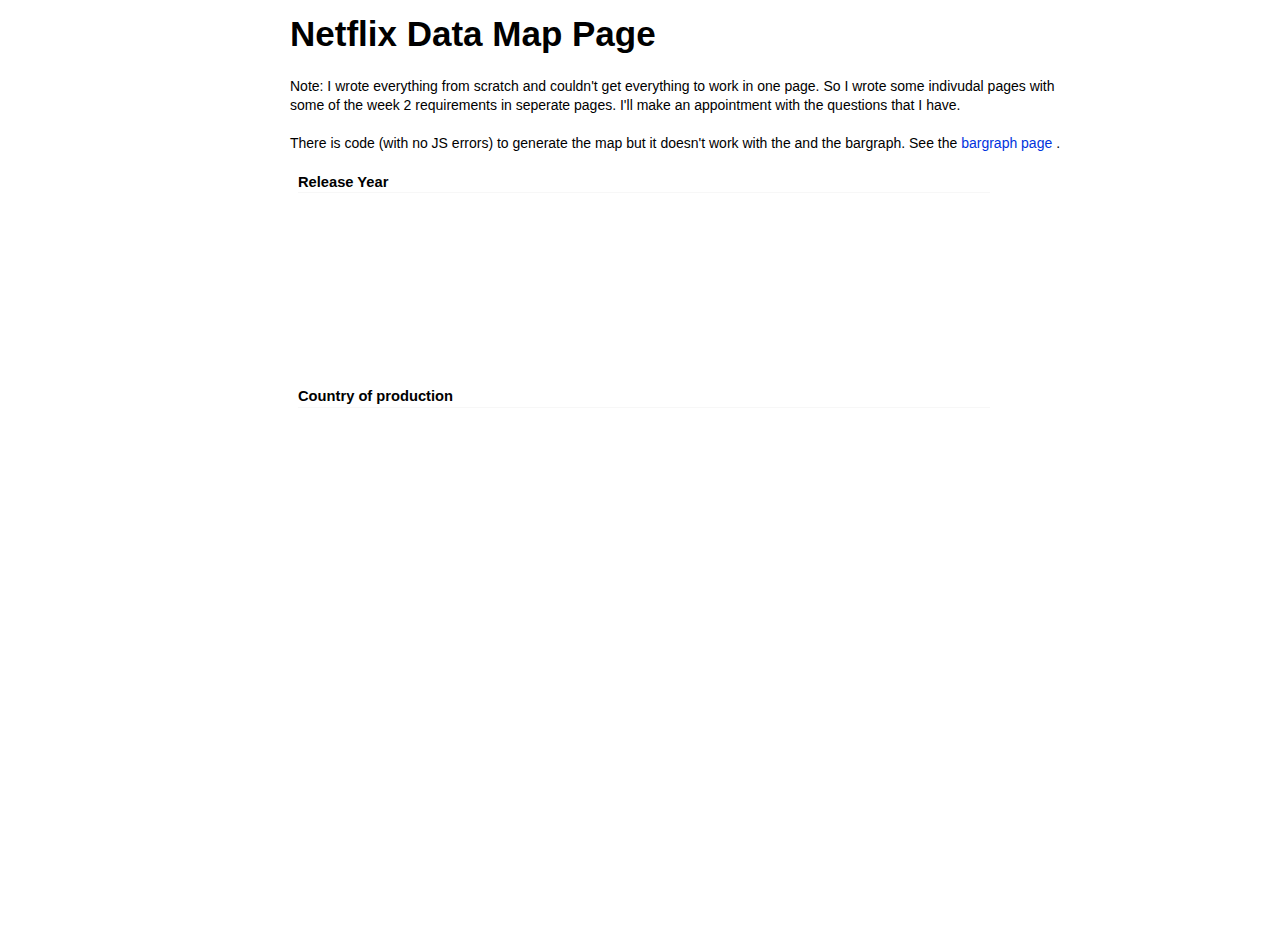
<file: wk3_map.html>
<!-- Code from d3-graph-gallery.com -->
<!DOCTYPE html>
<meta charset="utf-8">

<!-- Load d3.js -->
<script src="https://d3js.org/d3.v4.js"></script>
<script src="https://d3js.org/d3-scale-chromatic.v1.min.js"></script>
<script src="https://d3js.org/d3-geo-projection.v2.min.js"></script>
<link href="https://cdn.jsdelivr.net/npm/bootstrap@5.0.0-beta2/dist/css/bootstrap.min.css" rel="stylesheet" integrity="sha384-BmbxuPwQa2lc/FVzBcNJ7UAyJxM6wuqIj61tLrc4wSX0szH/Ev+nYRRuWlolflfl" crossorigin="anonymous">
<link rel="stylesheet" type="text/css" href="style.css">

<body>

    <div class="container">
    <h1>Netflix Data Map Page</h1>
    <div>

        <!---
        <label for="genre">Choose a genre:</label>
        <select name="genre">
        </select>
        --->
    </div>

    <p>Note: I wrote everything from scratch and couldn't get everything to work in one page. So I wrote some
    indivudal pages with some of the week 2 requirements in seperate pages.  I'll make an appointment with the questions that I have.
    <br /> <br /> 
    There is code (with no JS errors) to generate the map but it doesn't work with the and the bargraph. See the <a href="index.html">bargraph page </a>.
    </div>
    
    
    </p>
        <div>
            <h4>Release Year</h4>
            <!-- Create a barchart from the release years in the dataset -->
            <svg class="xvar"></svg>
        </div>
        <div>
            <h4>Country of production</h4>
            <!-- create a choropleth/bubble map from the dataset -->
            <svg class="map" width="700" height="500"></svg>
        </div>

    </div>  
  <script src="wk3_map.js" ></script>  
</body>
</file>
<file: style.css>
.container {
    width: 800px;
    margin: auto;

}



div.charts {
    height: 400px;
    margin-top: 50px;
}

div.charts > div {
    float: left;
    margin-right: 20px;
}

g.container rect {
    fill: seagreen;
}

svg.delay path {
    fill: none;
    stroke: seagreen;
}

.flight-header, .flight-row {
    display: flex;
    flex-direction: row;
}
.flight-header > div, .flight-row > div {
    width: 25%;
    padding: 5px;
}
.flight-header > div {
    background: slategray;
    color: white;
    font-weight: bold;
}

.hljs-literal {
    color: #990073;
    }
    .hljs-number {
    color: #099;
    }
    .hljs-comment {
    color: #998;
    font-style: italic;
    }
    .hljs-keyword {
    color: #900;
    font-weight: bold;
    }
    .hljs-string {
    color: #d14;
    }
    a.anchor-section {margin-left: 10px; visibility: hidden; color: inherit;}
    a.anchor-section::before {content: '#';}
    .hasAnchor:hover a.anchor-section {visibility: visible;}
    <style type="text/css">
      code{white-space: pre-wrap;}
      span.smallcaps{font-variant: small-caps;}
      span.underline{text-decoration: underline;}
      div.column{display: inline-block; vertical-align: top; width: 50%;}
      div.hanging-indent{margin-left: 1.5em; text-indent: -1.5em;}
      ul.task-list{list-style: none;}
    code{white-space: pre;}
      pre:not([class]) {
        background-color: white;
      }
    h1 {
      font-size: 34px;
    }
    h1.title {
      font-size: 38px;
    }
    h2 {
      font-size: 30px;
    }
    h3 {
      font-size: 24px;
    }
    h4 {
      font-size: 18px;
    }
    h5 {
      font-size: 16px;
    }
    h6 {
      font-size: 12px;
    }
    .table th:not([align]) {
      text-align: left;
    }
    .main-container {
      max-width: 940px;
      margin-left: auto;
      margin-right: auto;
    }
    code {
      color: inherit;
      background-color: rgba(0, 0, 0, 0.04);
    }
    img {
      max-width:100%;
    }
    .tabbed-pane {
      padding-top: 12px;
    }
    .html-widget {
      margin-bottom: 20px;
    }
    button.code-folding-btn:focus {
      outline: none;
    }
    summary {
      display: list-item;
    }
    <!-- tabsets -->
    
    .tabset-dropdown > .nav-tabs {
      display: inline-table;
      max-height: 500px;
      min-height: 44px;
      overflow-y: auto;
      background: white;
      border: 1px solid #ddd;
      border-radius: 4px;
    }
    
    .tabset-dropdown > .nav-tabs > li.active:before {
      content: "";
      font-family: 'Glyphicons Halflings';
      display: inline-block;
      padding: 10px;
      border-right: 1px solid #ddd;
    }
    
    .tabset-dropdown > .nav-tabs.nav-tabs-open > li.active:before {
      content: "";
      border: none;
    }
    
    .tabset-dropdown > .nav-tabs.nav-tabs-open:before {
      content: "";
      font-family: 'Glyphicons Halflings';
      display: inline-block;
      padding: 10px;
      border-right: 1px solid #ddd;
    }
    
    .tabset-dropdown > .nav-tabs > li.active {
      display: block;
    }
    
    .tabset-dropdown > .nav-tabs > li > a,
    .tabset-dropdown > .nav-tabs > li > a:focus,
    .tabset-dropdown > .nav-tabs > li > a:hover {
      border: none;
      display: inline-block;
      border-radius: 4px;
      background-color: transparent;
    }
    
    .tabset-dropdown > .nav-tabs.nav-tabs-open > li {
      display: block;
      float: none;
    }
    
    .tabset-dropdown > .nav-tabs > li {
      display: none;
    }
    
    body {
    background-color: #fff;
    margin: 1em auto;
    max-width: 700px;
    overflow: visible;
    padding-left: 2em;
    padding-right: 2em;
    font-family: "Open Sans", "Helvetica Neue", Helvetica, Arial, sans-serif;
    font-size: 14px;
    line-height: 1.35;
    }
    #TOC {
    clear: both;
    margin: 0 0 10px 10px;
    padding: 4px;
    width: 400px;
    border: 1px solid #CCCCCC;
    border-radius: 5px;
    background-color: #f6f6f6;
    font-size: 13px;
    line-height: 1.3;
    }
    #TOC .toctitle {
    font-weight: bold;
    font-size: 15px;
    margin-left: 5px;
    }
    #TOC ul {
    padding-left: 40px;
    margin-left: -1.5em;
    margin-top: 5px;
    margin-bottom: 5px;
    }
    #TOC ul ul {
    margin-left: -2em;
    }
    #TOC li {
    line-height: 16px;
    }
    table {
    margin: 1em auto;
    border-width: 1px;
    border-color: #DDDDDD;
    border-style: outset;
    border-collapse: collapse;
    }
    table th {
    border-width: 2px;
    padding: 5px;
    border-style: inset;
    }
    table td {
    border-width: 1px;
    border-style: inset;
    line-height: 18px;
    padding: 5px 5px;
    }
    table, table th, table td {
    border-left-style: none;
    border-right-style: none;
    }
    table thead, table tr.even {
    background-color: #f7f7f7;
    }
    p {
    margin: 0.5em 0;
    }
    blockquote {
    background-color: #f6f6f6;
    padding: 0.25em 0.75em;
    }
    hr {
    border-style: solid;
    border: none;
    border-top: 1px solid #777;
    margin: 28px 0;
    }
    dl {
    margin-left: 0;
    }
    dl dd {
    margin-bottom: 13px;
    margin-left: 13px;
    }
    dl dt {
    font-weight: bold;
    }
    ul {
    margin-top: 0;
    }
    ul li {
    list-style: circle outside;
    }
    ul ul {
    margin-bottom: 0;
    }
    pre, code {
    background-color: #f7f7f7;
    border-radius: 3px;
    color: #333;
    white-space: pre-wrap; 
    }
    pre {
    border-radius: 3px;
    margin: 5px 0px 10px 0px;
    padding: 10px;
    }
    pre:not([class]) {
    background-color: #f7f7f7;
    }
    code {
    font-family: Consolas, Monaco, 'Courier New', monospace;
    font-size: 85%;
    }
    p > code, li > code {
    padding: 2px 0px;
    }
    div.figure {
    text-align: center;
    }
    img {
    background-color: #FFFFFF;
    padding: 2px;
    border: 1px solid #DDDDDD;
    border-radius: 3px;
    border: 1px solid #CCCCCC;
    margin: 0 5px;
    }
    h1 {
    margin-top: 0;
    font-size: 35px;
    line-height: 40px;
    }
    h2 {
    border-bottom: 4px solid #f7f7f7;
    padding-top: 10px;
    padding-bottom: 2px;
    font-size: 145%;
    }
    h3 {
    border-bottom: 2px solid #f7f7f7;
    padding-top: 10px;
    font-size: 120%;
    }
    h4 {
    border-bottom: 1px solid #f7f7f7;
    margin-left: 8px;
    font-size: 105%;
    }
    h5, h6 {
    border-bottom: 1px solid #ccc;
    font-size: 105%;
    }
    a {
    color: #0033dd;
    text-decoration: none;
    }
    a:hover {
    color: #6666ff; }
    a:visited {
    color: #800080; }
    a:visited:hover {
    color: #BB00BB; }
    a[href^="http:"] {
    text-decoration: underline; }
    a[href^="https:"] {
    text-decoration: underline; }
    
    code > span.kw { color: #555; font-weight: bold; } 
    code > span.dt { color: #902000; } 
    code > span.dv { color: #40a070; } 
    code > span.bn { color: #d14; } 
    code > span.fl { color: #d14; } 
    code > span.ch { color: #d14; } 
    code > span.st { color: #d14; } 
    code > span.co { color: #888888; font-style: italic; } 
    code > span.ot { color: #007020; } 
    code > span.al { color: #ff0000; font-weight: bold; } 
    code > span.fu { color: #900; font-weight: bold; } 
    code > span.er { color: #a61717; background-color: #e3d2d2; }
</file>
